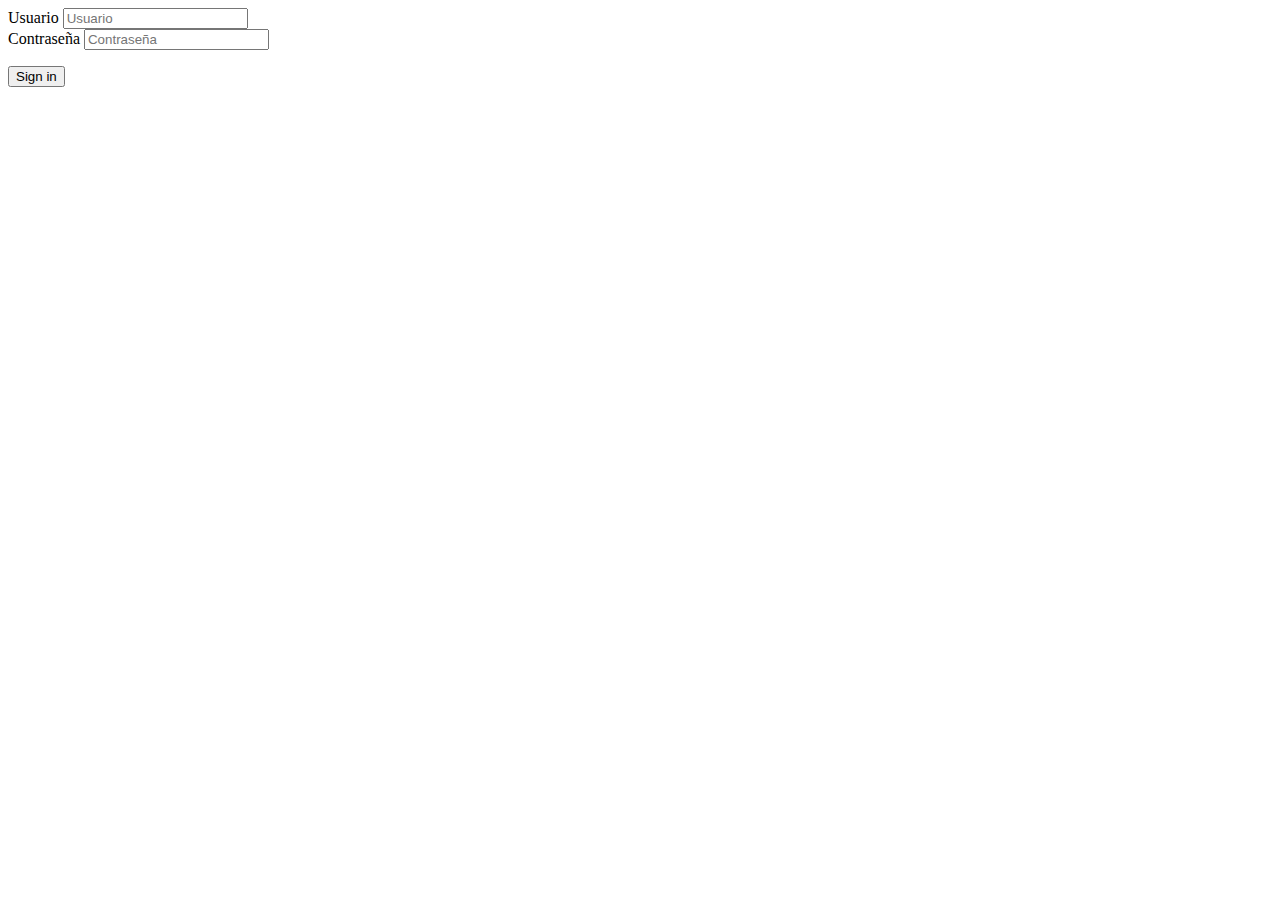
<file: src/main/webapp/login.html>
<!DOCTYPE html>
<html lang="en">
<head>
    <meta charset="UTF-8">
    <meta name="viewport" content="width=device-width, initial-scale=1.0">
    <title>Login</title>
    <link
	href="https://cdn.jsdelivr.net/npm/bootstrap@5.3.2/dist/css/bootstrap.min.css"
	rel="stylesheet"
	integrity="sha384-T3c6CoIi6uLrA9TneNEoa7RxnatzjcDSCmG1MXxSR1GAsXEV/Dwwykc2MPK8M2HN"
	crossorigin="anonymous">

</head>
<body>

<div class="container min-vh-100 d-flex justify-content-center align-items-center">
    <div class="shadow-lg p-3 mb-5 bg-white rounded">
        <form action="LoginUser" method="post">
         
            <div class="form-group">
              <label for="formGroupExampleInput">Usuario</label>
              <input type="text" class="form-control" name="user-txt" id="user-txt" placeholder="Usuario">
            </div>
            <div class="form-group">
              <label for="formGroupExampleInput2">Contraseña</label>
              <input type="password" class="form-control" name="pass-txt" id="pass-txt" placeholder="Contraseña">
            </div>
            <div class="form-group">
              <p id="error" class="d-none"></p>
            </div>
            
            <div class="d-flex justify-content-center m-3">
                <button type="submit" class="btn btn-primary">Sign in</button>
            </div>
          </form>

    </div>



</div>
    
 <script src="js/login.js"></script>
</body>
</html>
</file>
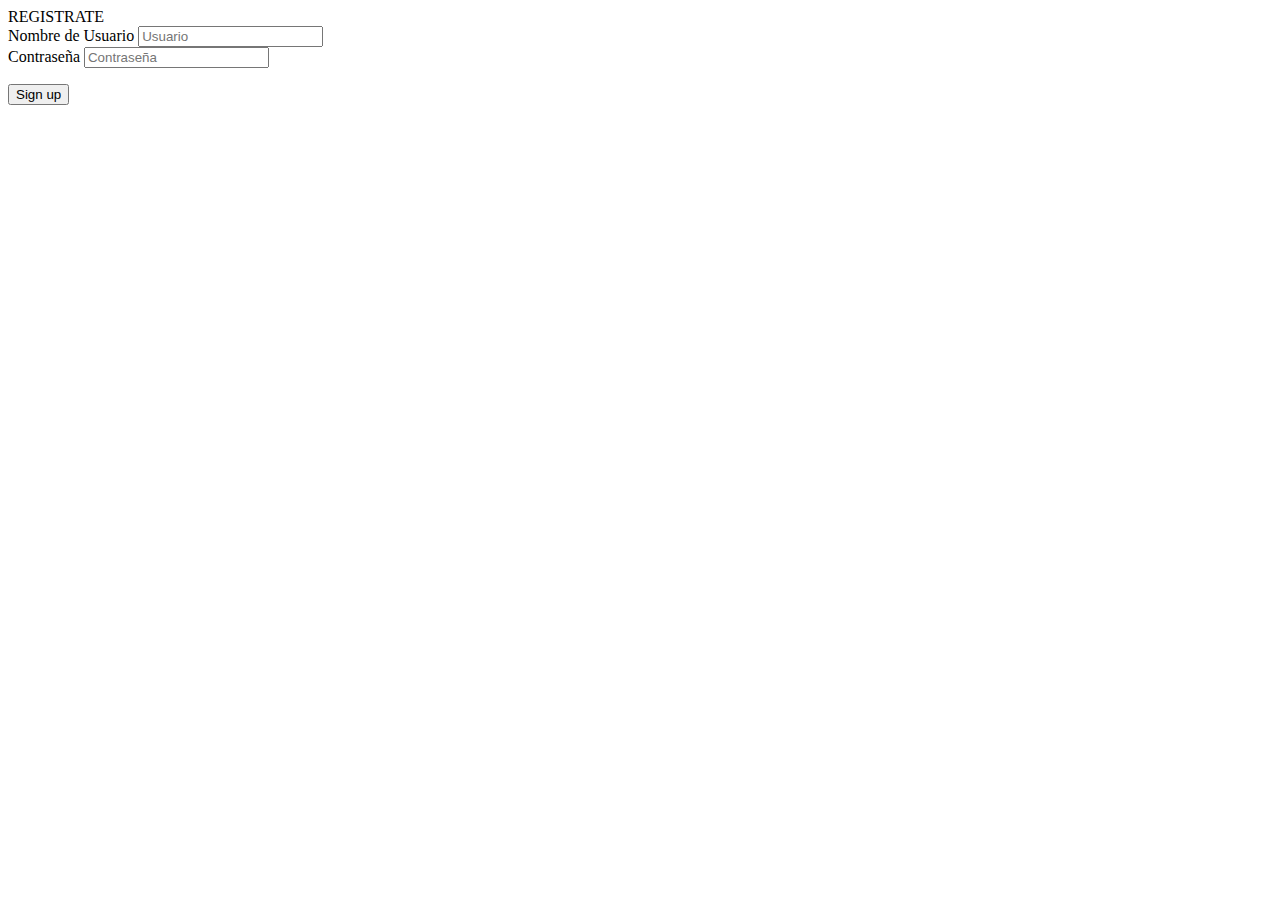
<file: src/main/webapp/register.html>
<!DOCTYPE html>
<html lang="en">
<head>
    <meta charset="UTF-8">
    <meta name="viewport" content="width=device-width, initial-scale=1.0">
    <title>Registro</title>
    <link
	href="https://cdn.jsdelivr.net/npm/bootstrap@5.3.2/dist/css/bootstrap.min.css"
	rel="stylesheet"
	integrity="sha384-T3c6CoIi6uLrA9TneNEoa7RxnatzjcDSCmG1MXxSR1GAsXEV/Dwwykc2MPK8M2HN"
	crossorigin="anonymous">

</head>
<body>

<div class="container min-vh-100 d-flex justify-content-center align-items-center">
    <div class="shadow-lg p-3 mb-5 bg-white rounded">
        <div class="text-center fw-bold fs-3 mb-3">REGISTRATE</div>
        <form action="RegisterUser" method="post">
            
            <div class="form-group">
              <label for="formGroupExampleInput">Nombre de Usuario</label>
              <input type="text" class="form-control" name="user-txt" id="user-txt" placeholder="Usuario">
            </div>
            <div class="form-group">
              <label for="formGroupExampleInput2">Contraseña</label>
              <input type="password" class="form-control" name="pass-txt" id="pass-txt" placeholder="Contraseña">
            </div>
            <div class="form-group">
              <p id="error" class="d-none"></p>
            </div>
            
            <div class="d-flex justify-content-center m-3">
                <button type="submit" class="btn btn-primary">Sign up</button>
            </div>
          </form>

    </div>



</div>
    
 <script src="js/login.js"></script>
</body>
</html>
</file>
